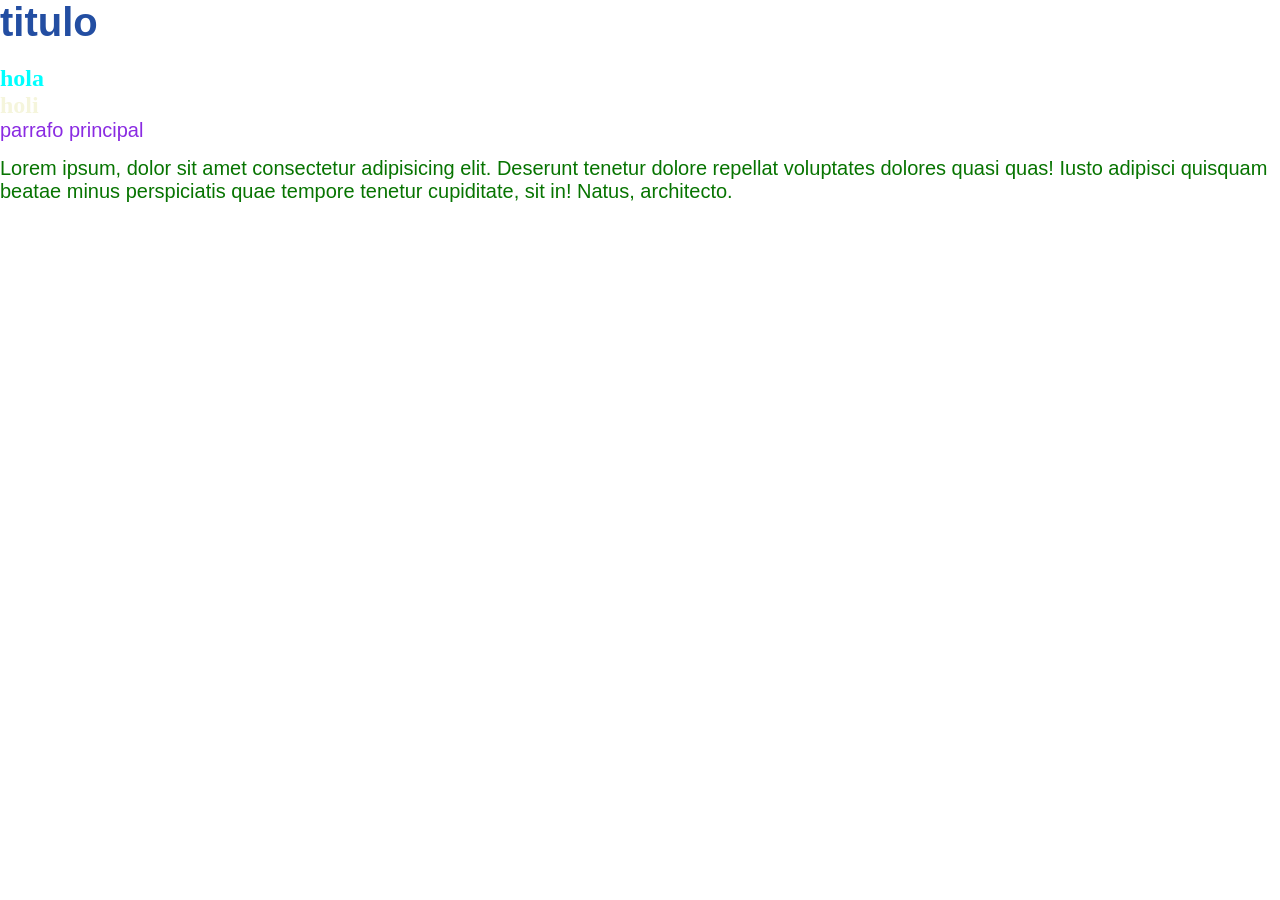
<file: css_curso/index.html>
<!DOCTYPE html>
<html lang="en">
<head>
    <meta charset="UTF-8">
    <meta name="viewport" content="width=device-width, initial-scale=1.0">
    <title>Enlazado CSS</title>
    <link rel="stylesheet" href="index.css">
</head>
<body>
    <h1>titulo</h1>
   <h2 class="normal">hola</h2>
   <h2 class="acolorado">holi</h2>
   <p id="principal">parrafo principal</p>
    <p style="color: rgb(7, 116, 0.877);">Lorem ipsum, dolor sit amet consectetur adipisicing elit. Deserunt tenetur dolore repellat voluptates dolores quasi quas! Iusto adipisci quisquam beatae minus perspiciatis quae tempore tenetur cupiditate, sit in! Natus, architecto.</p>
<style>
    h1{
        font-size: 40px ;
        font-family: Arial, Helvetica, sans-serif;
        color: rgba(5, 53, 149, 0.877);
    }
    p{
        font-size: 20px;
        font-family: Arial, Helvetica, sans-serif;
        color: rgba(5, 53, 149, 0.877);
    }
#principal {
    color:blueviolet
}


</style>

</body>
</html>
</file>
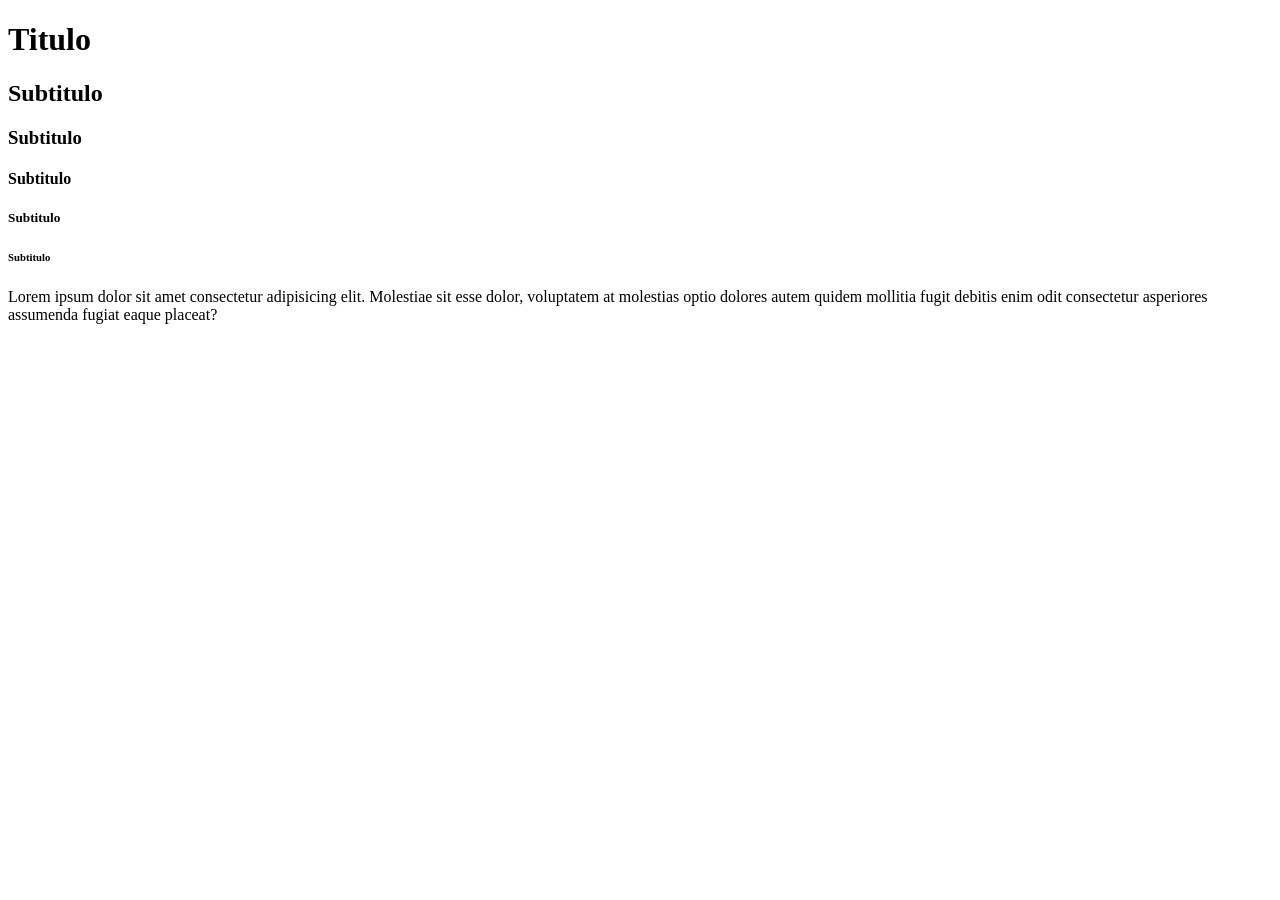
<file: 01_parrafos.html>
<!DOCTYPE html>
<html lang="en">
<head>
    <meta charset="UTF-8">
    <meta name="viewport" content="width=device-width, initial-scale=1.0">
    <title>Parrafos y Encabezados</title>
</head>
<body>
<!-- Titulos o encabezados:
Se tienen 6 tipos de encabezados, desde el h1 hasta el h6. -->
<!-- (h$*6) Crea 6 titulos en orden del 1 al 6 Emmet -->
    <h1>Titulo</h1>
    <!-- El h1 se utiliza una sola vez por pagina web esto es debido a que el h1 tiene una importacia en el CEO lo que es el posicionamiento web, es decir, google le da mucha importancia al h1-->
     <h2>Subtitulo</h2>
     <h3>Subtitulo</h3>
     <h4>Subtitulo</h4>
     <h5>Subtitulo</h5>
     <h6>Subtitulo</h6>
<!-- Desde el h2 hasta el h6, se pueden utilizar las veces que sean necesarias segun el contenido que se requiera recrear. -->

<!-- Parrafo: Los parrafos sodeben tener una idea o un punto especifico.
Cada parrafo escrcito debe de contener un concepto, una idea. Es decir, pueden describir una sección o un elemento. Hasta un mensaje en el chat. Por ejemplo, en una seccion habla sobre los beneficios del ejercicio:
Un parrafo puede tratar de mejorar la salud cardiovascular y otro puede ser sobre los beneficios y cuidados de la salud mental. Finalmente, debe existir un motivo para que exista un parrafo -->
<p>
    Lorem ipsum dolor sit amet consectetur adipisicing elit. Molestiae sit esse dolor, voluptatem at molestias optio dolores autem quidem mollitia fugit debitis enim odit consectetur asperiores assumenda fugiat eaque placeat?
</p>
<!-- (CTRL+SHTT+p) o (ALT+Z) Ajusta el contenido del parrafo a la ventana del editor-->
<!-- Existen algunas tecnologias de asistencia como lectores de pantalla , que ayudan a las personas cpn discapacidad visual a navegar por el contenido web.
Por ejemplo: cuando estas tecnologias leen h1 de la pagina, entienden de que trata la pagina por el h1. Por temas de accesibiidad web es importante que se utilice solo un h1 por pagina. -->
</body>
</html>
</file>
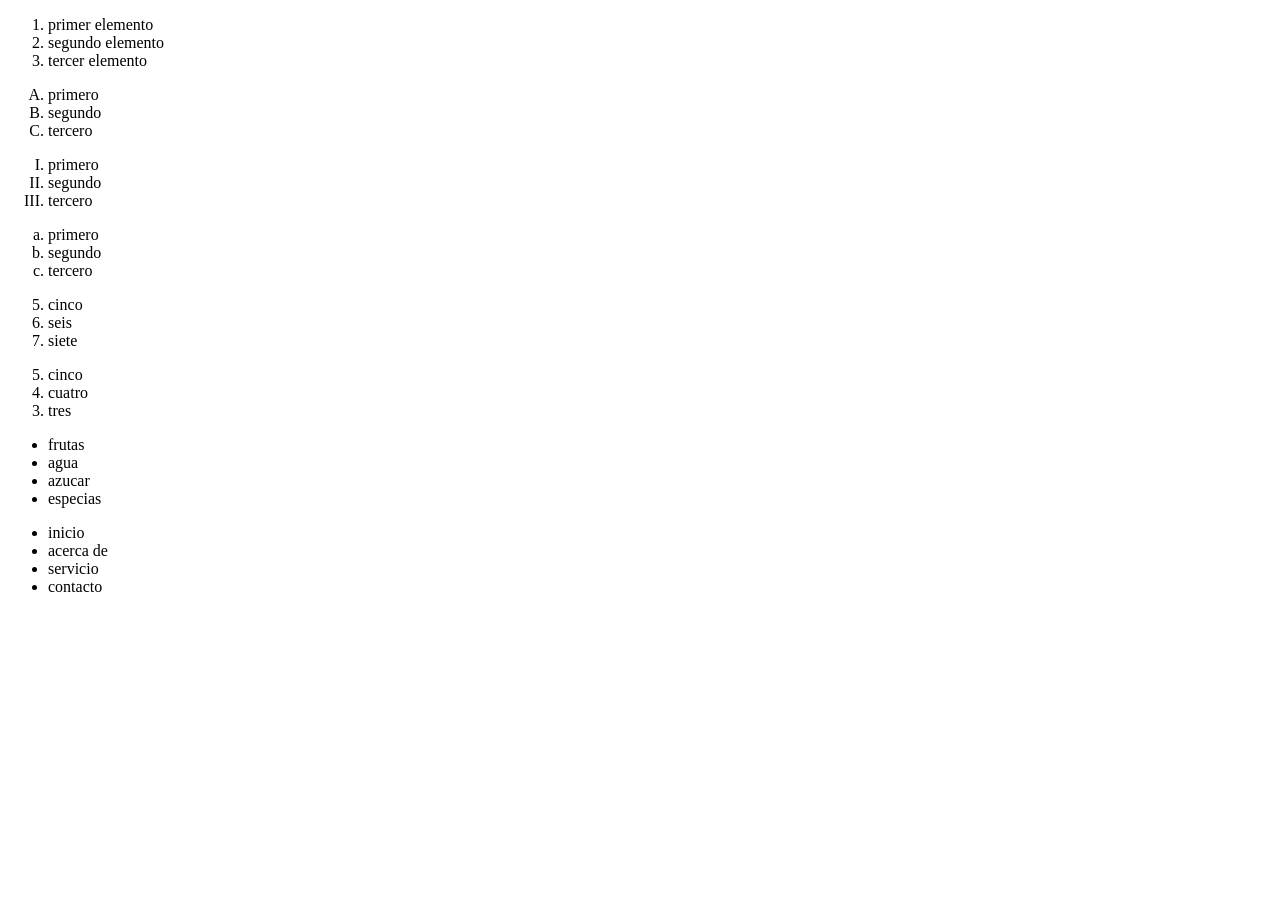
<file: 02_listas.html>
<!DOCTYPE html>
<html lang="en">
<head>
    <meta charset="UTF-8">
    <meta name="viewport" content="width=device-width, initial-scale=1.0">
    <title>Listas</title>
</head>
<body>
<!-- Listas ordenadas (Order List) y listas no ordenadas (Unordered lit) -->
<!-- Listas ordenadas: Se utilizan para enumerar elementos en un orden especifico, como pasos pasos en un proceso o una listas de tareas-->
<ol>
<!--  La lsita ordenada se puede crear para escribir una lista de pasos a segir, por ejemplo: la preparacion de un jugo. 1. lavar, picar frutas; 2. vertir agua en la licuadora; 3. agregar ingredientes (azucar, especias, entre otras); licuar; 5. servir -->

<!-- li signifa (list item) -->

<li>primer elemento</li>
<li>segundo elemento</li>
<li> tercer elemento</li>
</ol>

<ol type="A">
    <li> primero</li>
    <li>segundo</li>
    <li>tercero</li>
</ol>

<ol type="I">
    <li>primero</li>
    <li>segundo</li>
    <li>tercero</li>
</ol>

<ol type="a">

    <li>primero</li>
    <li>segundo</li>
    <li>tercero</li>
</ol>

<ol start="5">
    <li>cinco</li>
    <li>seis</li>
    <li>siete</li>
</ol>

<ol start="5" reversed>
    <li>cinco</li>
    <li>cuatro</li>
    <li>tres</li>
</ol>

<!-- listas no ordenadas: se utilizan para enumerar elemntos sin un orden especifico, como una lista de ingredientes o una lista  de caracteristicas-->

<ul>
    <!-- la lista no ordenada se puede crear para escribir una lista de ingredientes, por ejemplo: para preparar un jugo. -->

    <li>frutas</li>
    <li>agua</li>
    <li>azucar</li>
    <li>especias</li>
</ul>
<ul>
    <li>inicio</li>
    <li>acerca de</li>
    <li>servicio</li>
    <li>contacto</li>
</ul>
</body>
</html>
</file>
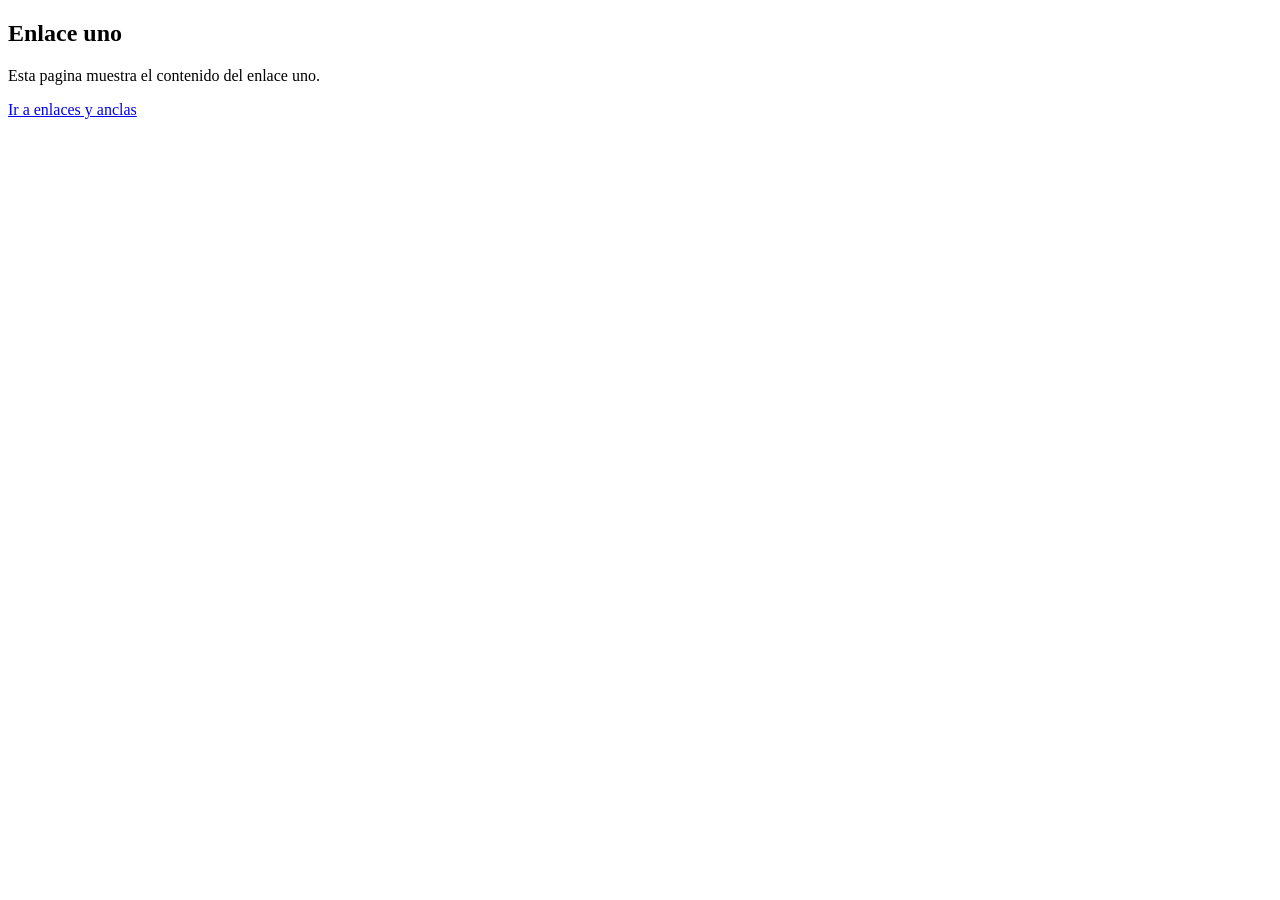
<file: 03-1_pagina_enlaces1.html>
<!DOCTYPE html>
<html lang="en">
<head>
    <meta charset="UTF-8">
    <meta name="viewport" content="width=device-width, initial-scale=1.0">
    <title>Enlace uno</title>
</head>
<body>
    <h2>Enlace uno</h2>
    <p>Esta pagina muestra el contenido del enlace uno.</p>
    <a href="03_enlaces_anclas.html">Ir a enlaces y anclas</a>
</body>
</html>
</file>
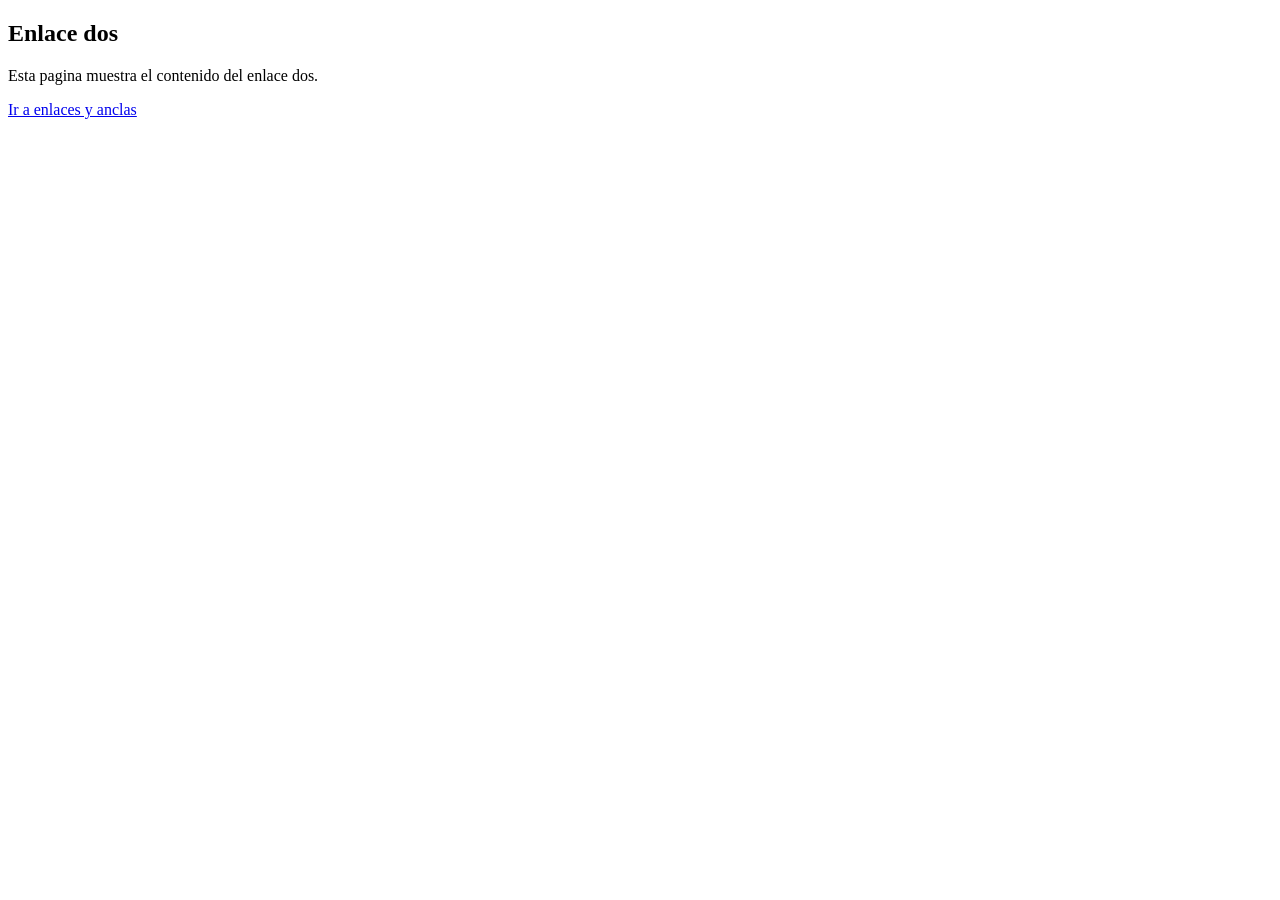
<file: 03-2_pagina_enlace2.html>
<!DOCTYPE html>
<html lang="en">
<head>
    <meta charset="UTF-8">
    <meta name="viewport" content="width=device-width, initial-scale=1.0">
    <title>Enlace dos</title>
</head>
<body>
    <h2>Enlace dos</h2>
    <p>Esta pagina muestra el contenido del enlace dos.</p>
    <a href="03_enlaces_anclas.html">Ir a enlaces y anclas</a>
</body>
</html>
</file>
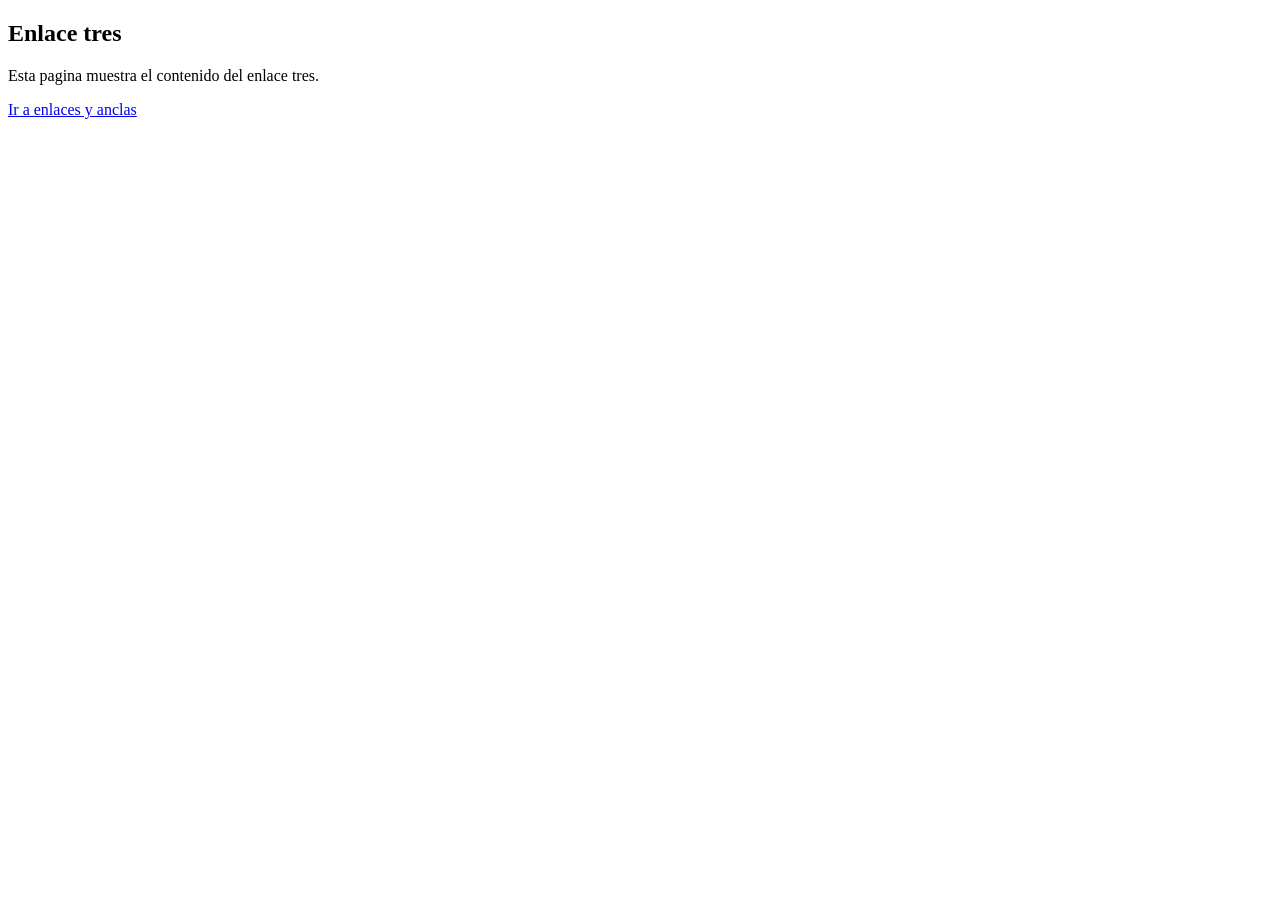
<file: 03-3_pagina_enlace3.html>
<!DOCTYPE html>
<html lang="en">
<head>
    <meta charset="UTF-8">
    <meta name="viewport" content="width=device-width, initial-scale=1.0">
    <title>Enlace tres</title>
</head>
<body>
    <h2>Enlace tres</h2>
    <p>Esta pagina muestra el contenido del enlace tres.</p>
    <a href="03_enlaces_anclas.html">Ir a enlaces y anclas</a>
</body>
</html>
</file>
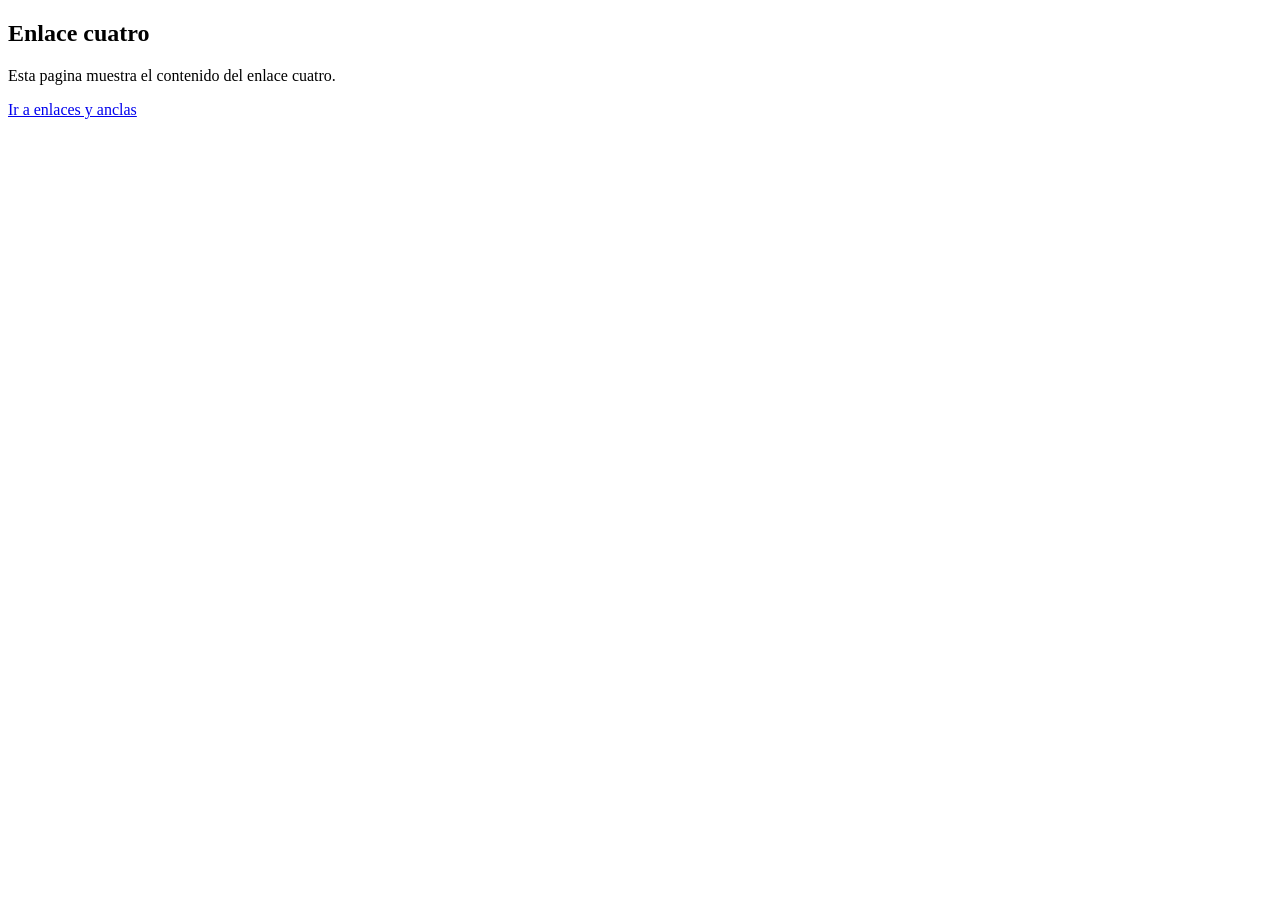
<file: 03-4_pagina_enlace4.html>
<!DOCTYPE html>
<html lang="en">
<head>
    <meta charset="UTF-8">
    <meta name="viewport" content="width=device-width, initial-scale=1.0">
    <title>Enlace cuatro</title>
</head>
<body>
    <h2>Enlace cuatro</h2>
    <p>Esta pagina muestra el contenido del enlace cuatro.</p>
    <a href="03_enlaces_anclas.html">Ir a enlaces y anclas</a>
</body>
</html>
</file>
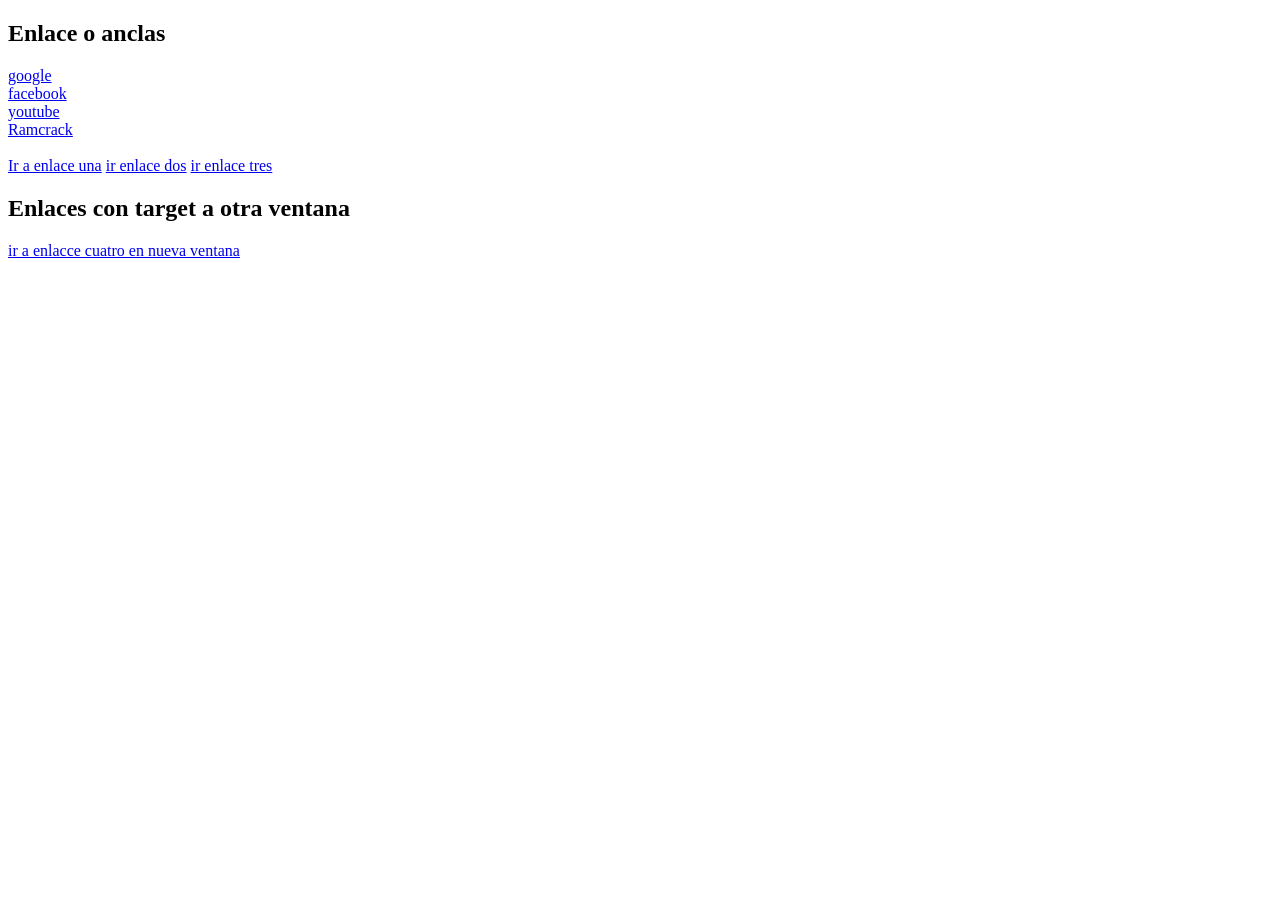
<file: 03_enlaces_anclas.html>
<!DOCTYPE html>
<html lang="en">
<head>
    <meta charset="UTF-8">
    <meta name="viewport" content="width=device-width, initial-scale=1.0">
    <title>enlaces</title>
</head>
<body>
<!-- los enlaces o anclas o hipervinculos -->
 <!-- a (anchor) siignifica ancla. metafora: como en un barco te mantiene en una ubicacion especifica un ancla es justamente para que el usuario sepa hacia donde buscar un recurso o hacia donde navegar en la pagina web-->
  <!--Lo atributos son caracteristicas que definen el comportamiento y la apariencia de los elementos en este caso el atributo href vuelve funcional a la etiqueta es por etsa razon que se utiliza en el maquetado y no en el css dado que no es una caracteristica visual. -->
  <!-- href(hyper reference) es la referencia a un recurso, es decir, eldestino del enlace. -->
<!-- lo que esta adentro de la etiqueta a es el texto visible que el usuario vera en la pagina web. Mientras que lo que esta adentro de href es la referencia al recurso al que apunta el enlace. -->
 <h2 title="titulo de pagina">Enlace o anclas</h2>
 <!-- por otra parte, el atributo title proporciona un texto de ayuda que se muestra cuando el usuario pasa el mouse sobre el enlace. Las tecnologias de asistencia como lectores de pantalla utilizan este atributo para proporcionar informacion adicional al usuario. En el caso de personas invidentes esto les permite acceder informacion adicional sobre el enlace.-->
    
 <a href="https://www.google.com">google</a>
<br>
<a href="https://www.facebook.com">facebook</a>
<br>
<a href="https://www.youtube.com">youtube</a>
<br>
 <a title="ir al canal de youtube" href="//youtube.com/@ramcrack0584">Ramcrack</a>  <!--Mala practica: usar protocolo relativo sin especificar el protocolo-->
 <br>
 <br>
 <a href="03-1_pagina_enlace1.html">Ir a enlace una</a>
 <a href="03-2_pagina_enlace2.html">ir enlace dos</a>
<a href="03-3_pagina_enlaces3.html">ir enlace tres</a>
<!-- Es sumamente importante que en la programacion y el desarrollo web se realicen las practicas a medidaque se va avanzando, de esta forma se asegura una mejor compresion y aplicacion de los conceptos aprendido. Entiendan que la programacion es un proceso activo no pasivo, una cosa es intentar comprender lo que sucede cuando leen o ven algo que se esta haciendo, sin embargo, la unica forma de aprender es probando ustedes mismos todo lo que se debe implementar.-->
 <br>

 <h2>Enlaces con target a otra ventana</h2>
 <a href="03-4_pagina_enlace4.html" target="_blank">ir a enlacce cuatro en nueva ventana</a>
 <!-- el atributo target="_blank" abre el enlace en una nueva ventana o pestaña del navegador. Por defecto siempre esta en self que significa que se abre en la misma ventana-->







</body>
</html>
</file>
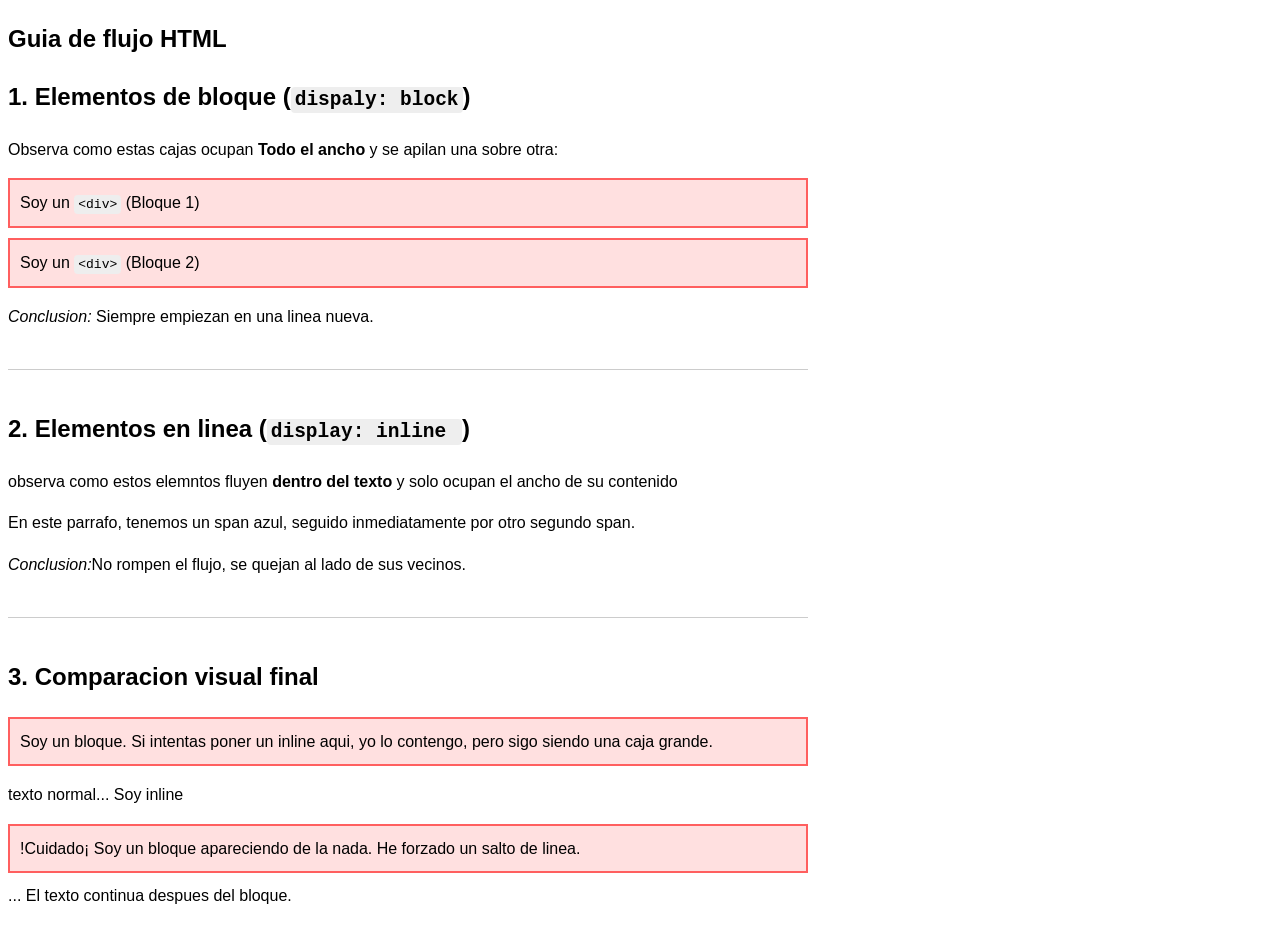
<file: 04_inline_inblock.html>
<!DOCTYPE html>
<html lang="en">
<head>
    <meta charset="UTF-8">
    <meta name="viewport" content="width=device-width, initial-scale=1.0">
    <title>Bloque vs Linea - Gia Visual</title>
    <style>

body {
    font-family: sans-serif;
    line-height: 1.6;
    max-width: 800px;
    margin: #333
    ;
}

/* Estilo para elementos de bloque */
.ejemplo-bloque {
    background-color: #ffe0e0; /* Rojo claro */
    border: 2px solid #ff5f5f;
    margin: 10px 0;
    padding: 10px;
}
/* Estilo para elementos en linea */
.ejemplo_inline {
    background-color: #e0f0ff; /*Azul claro */
    border: 2px solid #5fb2ff;
    padding: 2px 5px;

}
hr { border: 0; border-top: 1px solid #ccc; margin: 40px 0; }
code { background: #eee; padding: 2px 4px; border-radius: 4px; }


    </style>
</head>
<section>
   <body>
<h1>Guia de flujo HTML</h1>
<section>
    <h2>1. Elementos de bloque (<code>dispaly: block</code>)</h2>
    <p>Observa como estas cajas ocupan <strong>Todo el ancho</strong> y se apilan una sobre otra: </p>

    <div class="ejemplo-bloque">Soy un <code>&lt;div&gt;</code> (Bloque 1) </div>
    <div class="ejemplo-bloque">Soy un <code>&lt;div&gt;</code> (Bloque 2) </div>

<p><em>Conclusion:</em> Siempre empiezan en una linea nueva.</p> 
</section>
<hr>
<section>
<h2>2. Elementos en linea (<code>display: inline </code>)</h2>
<p>observa como estos elemntos fluyen <strong>dentro del texto</strong> y solo ocupan el ancho de su contenido</p>
<p>
En este parrafo, tenemos un
<span class="ejemplo-inline">span azul</span>,
seguido inmediatamente por otro
<span class="ejemplo-inline">segundo span</span>.

</p>

<p><em>Conclusion:</em>No rompen el flujo, se quejan al lado de sus vecinos.</p>
</section>

<hr>

<section>
<h2>3. Comparacion visual final</h2>

<div class="ejemplo-bloque">
Soy un bloque. Si intentas poner un
<span class="ejemplo-inline">inline</span>
aqui, yo lo contengo, pero sigo siendo una caja grande.
</div>

<p>
    texto normal...
<span class="ejemplo-inline">Soy inline</span>
<div class="ejemplo-bloque">!Cuidado¡ Soy un bloque apareciendo de la nada. He forzado un salto de linea.</div> ... El texto continua despues del bloque.

</p>


</section>


</body>
</html>
</file>
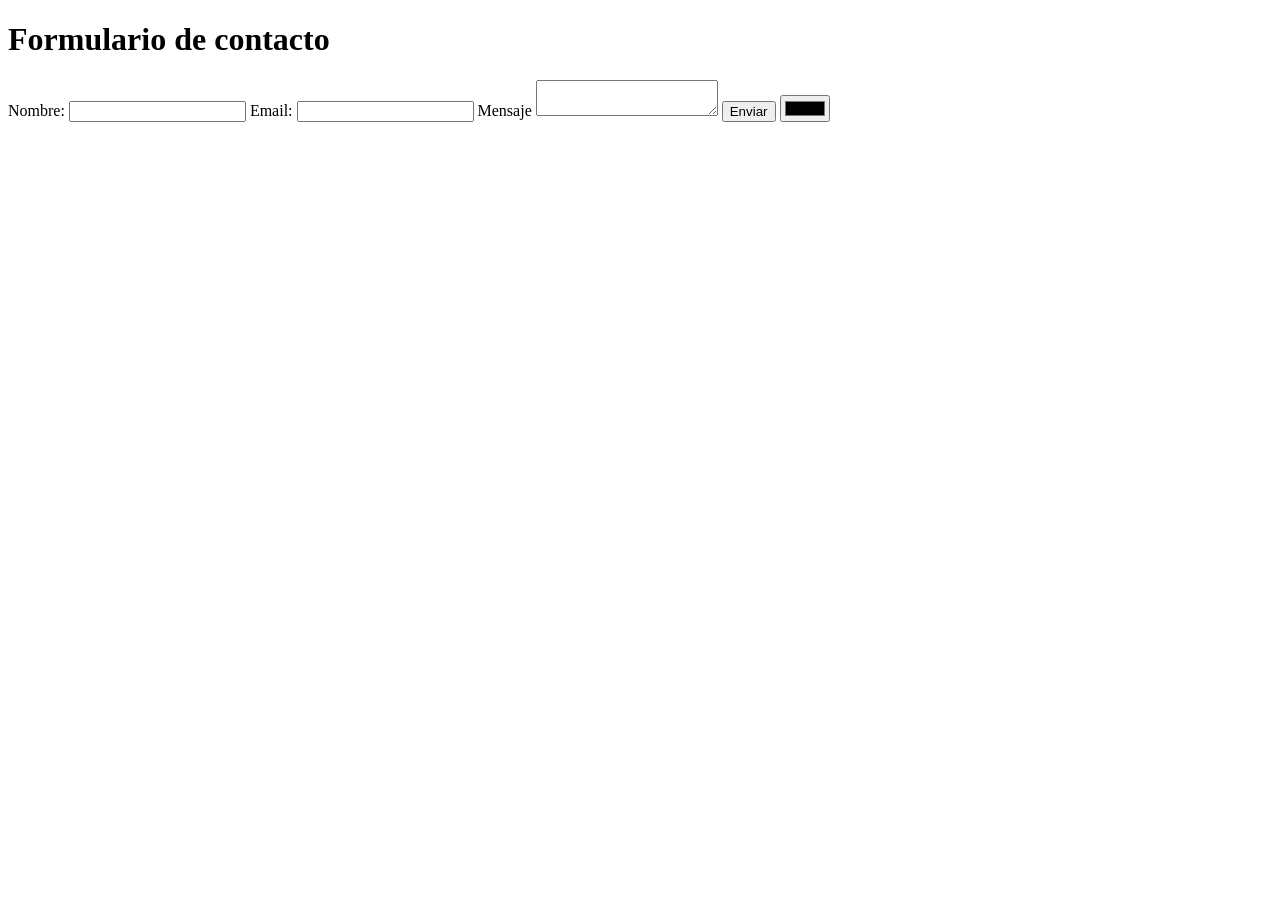
<file: 06_formularios.html>
<!DOCTYPE html>
<html lang="en">
<head>
    <meta charset="UTF-8">
    <meta name="viewport" content="width=device-width, initial-scale=1.0">
    <title>Formularios</title>
</head>
    <meta charset="UTF-8">
    <meta name="viewport" content="width=device-width, initial-scale=1.0">

<body>
    <h1>Formulario de contacto</h1>
    <form action="#" method="post">
            <label for="nombre">Nombre:</label>
            <input type="text" id="nombre" name="nombre" required>

            <label for="email">Email:</label>
            <input type="email" id="email" name="email" required>

            <label for="mensaje">Mensaje</label>
            <textarea id="mensaje" name="mensaje" required></textarea>

            <button type="submit">Enviar</button>
            <input type="color" name="" id="">
    </form>



</body>
</html>
</file>
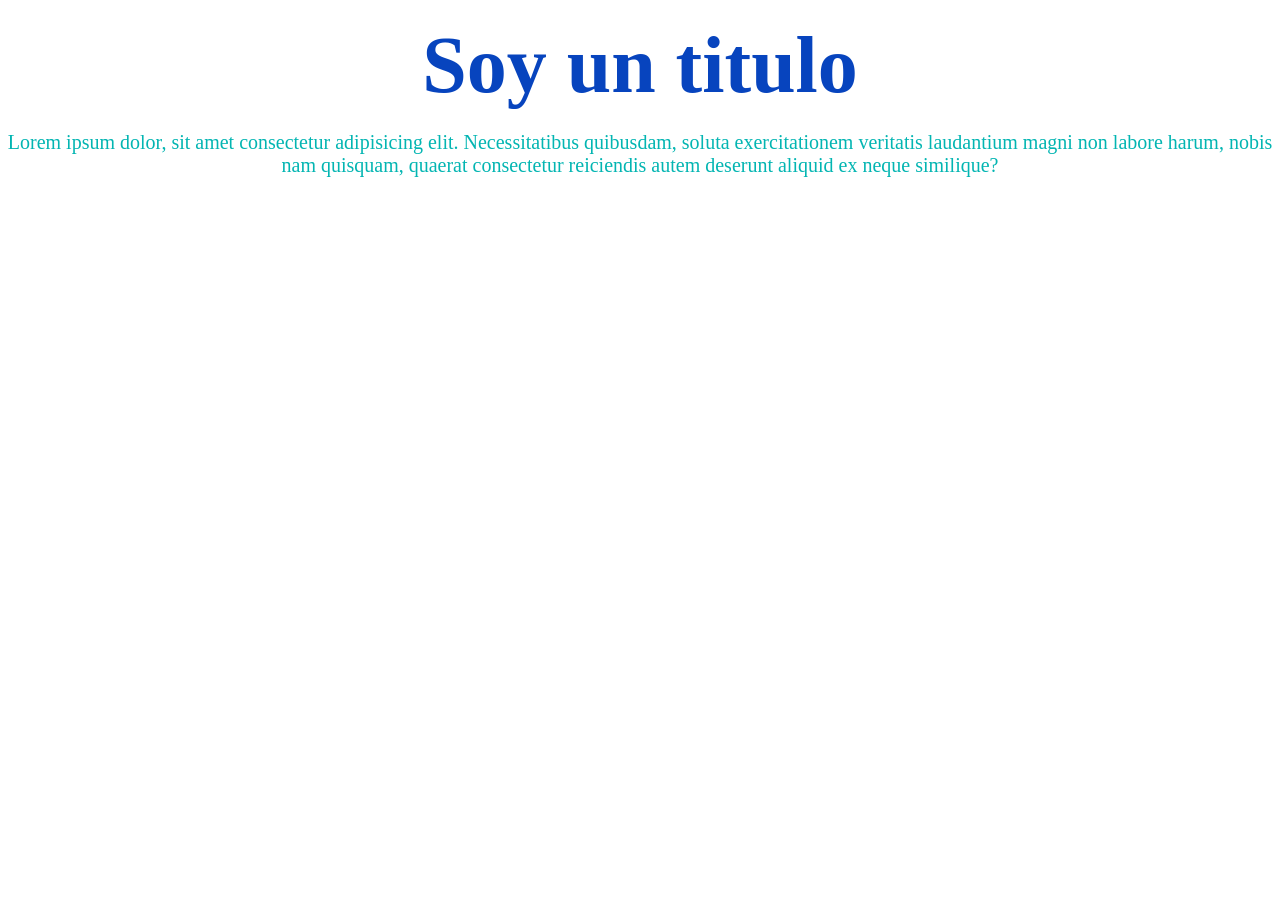
<file: practica_css.html>
<!DOCTYPE html>
<html lang="en">
<head>
    <meta charset="UTF-8">
    <meta name="viewport" content="width=device-width, initial-scale=1.0">
    <title>Mis primeros pasos en css</title>
    <link rel="stylesheet" href="practica_css.css">
</head>
<body>
    <h1>Soy un titulo</h1>
<p>Lorem ipsum dolor, sit amet consectetur adipisicing elit. Necessitatibus quibusdam, soluta exercitationem veritatis laudantium magni non labore harum, nobis nam quisquam, quaerat consectetur reiciendis autem deserunt aliquid ex neque similique?</p>

</body>
</html>
</file>
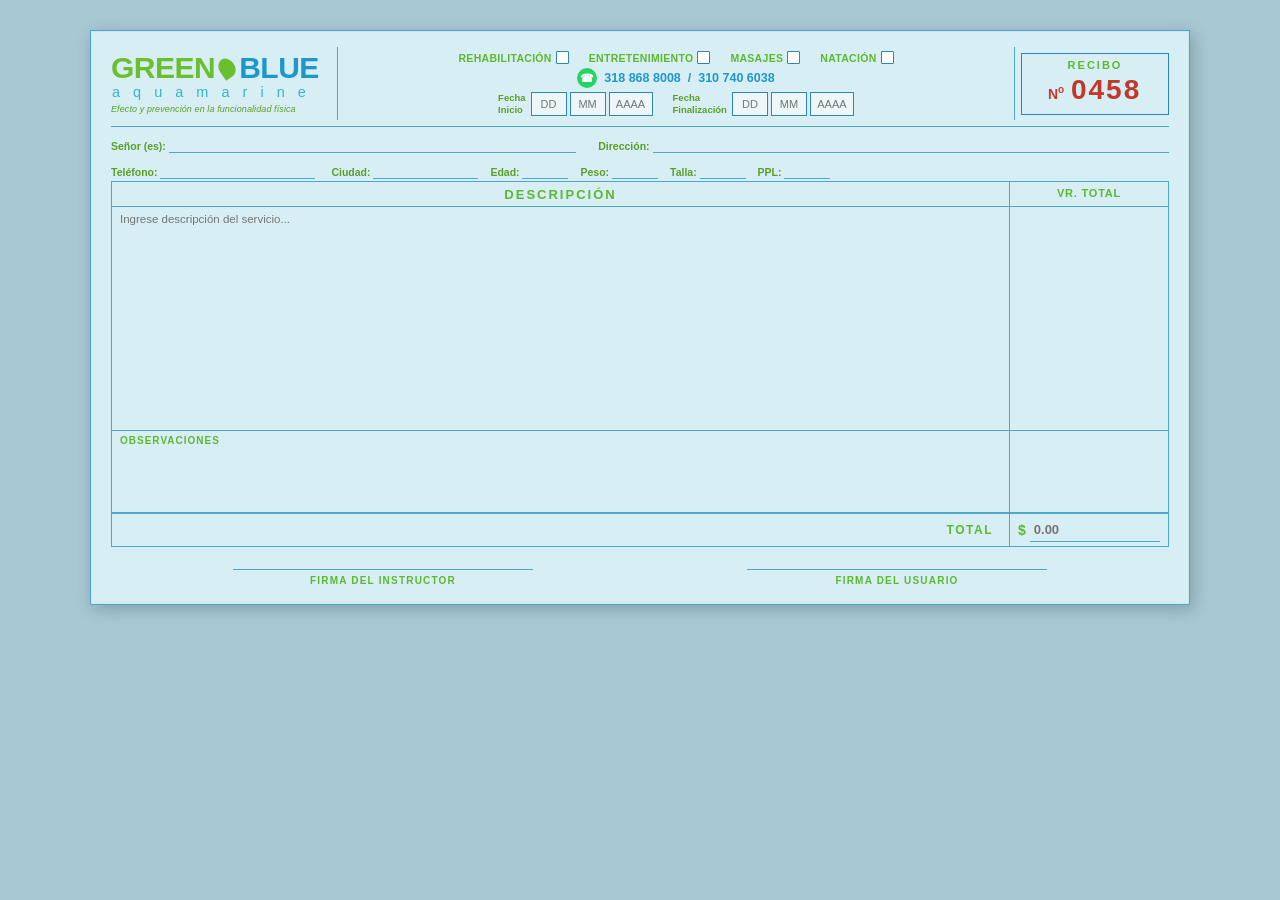
<file: recibo-green-blue.html>
<!DOCTYPE html>
<html lang="es">
<head>
  <meta charset="UTF-8" />
  <meta name="viewport" content="width=device-width, initial-scale=1.0"/>
  <title>Recibo Green &amp; Blue Aquamarine</title>
  <style>
    /* ============================================================
       RESET ELEGANTE
    ============================================================ */
    *, *::before, *::after {
      box-sizing: border-box;
      margin: 0;
      padding: 0;
    }

    /* ============================================================
       VARIABLES CSS
    ============================================================ */
    :root {
      /* Colores exactos del recibo */
      --bg-paper:        #d8eef5;      /* azul papel químico claro */
      --border-blue:     #4aaac8;      /* líneas azul celeste */
      --border-strong:   #2e86b5;      /* bordes más marcados */
      --green-logo:      #6abf2e;      /* verde brillante "GREEN" */
      --blue-logo:       #1e97cc;      /* azul "BLUE" */
      --green-label:     #5cb82e;      /* verde etiquetas generales */
      --teal-aqua:       #35b5c8;      /* aquamarine subtítulo */
      --olive-slogan:    #5a9e28;      /* verde oliva slogan */
      --red-recibo:      #c0392b;      /* rojo número recibo */
      --phone-blue:      #1e97cc;      /* azul teléfono */
      --wa-green:        #25d366;      /* verde whatsapp */

      /* Tipografía */
      --font:            'Arial Narrow', Arial, sans-serif;
      --font-bold:       Arial Black, 'Arial Narrow', Arial, sans-serif;

      /* Bordes */
      --bw:              1.2px;
      --bw-strong:       1.8px;
    }

    /* ============================================================
       PÁGINA
    ============================================================ */
    body {
      background: #a8c8d4;
      display: flex;
      justify-content: center;
      align-items: flex-start;
      min-height: 100vh;
      padding: 30px 15px;
      font-family: var(--font);
    }

    /* ============================================================
       RECIBO — contenedor principal
    ============================================================ */
    .recibo {
      background: var(--bg-paper);
      width: 1100px;
      min-width: 1100px;
      padding: 16px 20px 18px 20px;
      border: var(--bw) solid var(--border-blue);
      box-shadow:
        3px 4px 16px rgba(0,0,0,0.22),
        inset 0 0 0 1px rgba(74,170,200,0.12);
      position: relative;
    }

    /* ============================================================
       SECCIÓN 1 — HEADER (logo + checkboxes/teléfonos/fechas + N° recibo)
    ============================================================ */
    .header {
      display: grid;
      grid-template-columns: 220px 1fr 148px;
      align-items: center;
      gap: 0 6px;
      margin-bottom: 0;
    }

    /* ---------- LOGO ---------- */
    .logo-block {
      display: flex;
      flex-direction: column;
      align-items: flex-start;
      line-height: 1;
      padding-right: 8px;
    }

    .logo-name-row {
      display: flex;
      align-items: center;
      gap: 0;
    }

    .logo-green {
      font-family: var(--font-bold);
      font-size: 30px;
      font-weight: 900;
      color: var(--green-logo);
      letter-spacing: -0.5px;
      text-transform: uppercase;
    }

    /* ícono hoja decorativa entre GREEN y BLUE */
    .logo-leaf-icon {
      display: inline-flex;
      align-items: center;
      justify-content: center;
      margin: 0 4px;
      position: relative;
      top: 0px;
    }

    .logo-leaf-icon::before {
      content: '';
      display: block;
      width: 16px;
      height: 20px;
      background: var(--green-logo);
      border-radius: 50% 50% 50% 0;
      transform: rotate(-35deg);
    }

    .logo-blue {
      font-family: var(--font-bold);
      font-size: 30px;
      font-weight: 900;
      color: var(--blue-logo);
      letter-spacing: -0.5px;
      text-transform: uppercase;
    }

    .logo-aqua {
      font-family: var(--font);
      font-size: 14.5px;
      font-weight: 400;
      color: var(--teal-aqua);
      letter-spacing: 4.5px;
      margin-top: 2px;
      margin-left: 1px;
    }

    .logo-slogan {
      font-size: 9px;
      color: var(--olive-slogan);
      margin-top: 5px;
      font-style: italic;
      letter-spacing: 0.1px;
    }

    /* ---------- BLOQUE CENTRAL ---------- */
    .center-block {
      display: flex;
      flex-direction: column;
      align-items: center;
      justify-content: center;
      gap: 4px;
      border-left: var(--bw) solid var(--border-blue);
      border-right: var(--bw) solid var(--border-blue);
      padding: 4px 14px;
      height: 100%;
    }

    /* CHECKBOXES */
    .checkboxes-row {
      display: flex;
      align-items: center;
      justify-content: center;
      gap: 20px;
    }

    .check-item {
      display: flex;
      align-items: center;
      gap: 4px;
      font-size: 10.5px;
      font-weight: 700;
      color: var(--green-label);
      text-transform: uppercase;
      letter-spacing: 0.3px;
      white-space: nowrap;
      cursor: pointer;
      user-select: none;
    }

    .check-item input[type="checkbox"] {
      -webkit-appearance: none;
      appearance: none;
      width: 13px;
      height: 13px;
      border: var(--bw) solid var(--border-strong);
      background: white;
      border-radius: 1px;
      position: relative;
      cursor: pointer;
      flex-shrink: 0;
      margin: 0;
    }

    .check-item input[type="checkbox"]:checked::after {
      content: '✓';
      position: absolute;
      top: -3px;
      left: 1px;
      font-size: 12px;
      color: var(--green-logo);
      font-weight: 900;
    }

    /* TELÉFONOS */
    .phones-row {
      display: flex;
      align-items: center;
      justify-content: center;
      gap: 7px;
      font-size: 12.5px;
      font-weight: 700;
      color: var(--phone-blue);
    }

    /* ícono WhatsApp — círculo verde con silueta de teléfono */
    .wa-icon {
      display: inline-flex;
      align-items: center;
      justify-content: center;
      width: 20px;
      height: 20px;
      background: var(--wa-green);
      border-radius: 50%;
      flex-shrink: 0;
      position: relative;
    }

    .wa-icon::before {
      content: '\260E';
      font-size: 11px;
      color: white;
      line-height: 1;
    }

    /* FECHAS */
    .fechas-row {
      display: flex;
      align-items: flex-end;
      gap: 20px;
    }

    .fecha-group {
      display: flex;
      align-items: flex-end;
      gap: 5px;
    }

    .fecha-label-txt {
      font-size: 9.5px;
      font-weight: 700;
      color: var(--olive-slogan);
      line-height: 1.25;
      white-space: nowrap;
    }

    .fecha-boxes {
      display: flex;
      gap: 3px;
    }

    .fecha-box {
      width: 36px;
      height: 24px;
      border: var(--bw) solid var(--border-strong);
      background: rgba(255,255,255,0.55);
      text-align: center;
      font-size: 11px;
      font-family: var(--font);
      color: #333;
      padding: 0;
      outline: none;
      border-radius: 0;
    }

    .fecha-box.year { width: 44px; }

    .fecha-box:focus {
      background: rgba(74,170,200,0.12);
    }

    /* ---------- RECIBO N° (derecha) ---------- */
    .recibo-id-box {
      border: var(--bw-strong) solid var(--border-strong);
      padding: 5px 10px 8px 10px;
      text-align: center;
      display: flex;
      flex-direction: column;
      align-items: center;
      gap: 3px;
    }

    .recibo-id-title {
      font-size: 11px;
      font-weight: 700;
      color: var(--green-label);
      letter-spacing: 2px;
      text-transform: uppercase;
      display: block;
    }

    .recibo-id-num {
      display: flex;
      align-items: baseline;
      gap: 6px;
    }

    .recibo-no-txt {
      font-size: 14px;
      font-weight: 700;
      color: var(--red-recibo);
      line-height: 1;
    }

    .recibo-sup {
      font-size: 10px;
      font-weight: 700;
      color: var(--red-recibo);
      vertical-align: super;
    }

    .recibo-num-input {
      width: 72px;
      border: none;
      background: transparent;
      font-size: 28px;
      font-weight: 700;
      color: var(--red-recibo);
      letter-spacing: 2px;
      font-family: var(--font);
      text-align: center;
      outline: none;
      padding: 0;
    }

    /* ============================================================
       LÍNEA SEPARADORA
    ============================================================ */
    .sep-line {
      border: none;
      border-top: var(--bw) solid var(--border-blue);
      margin: 6px 0;
    }

    /* ============================================================
       SECCIÓN 2 — SEÑOR / DIRECCIÓN
    ============================================================ */
    .row-senor {
      display: flex;
      align-items: flex-end;
      gap: 0;
      padding-bottom: 1px;
    }

    .lbl {
      font-size: 10.5px;
      font-weight: 700;
      color: var(--olive-slogan);
      white-space: nowrap;
      flex-shrink: 0;
      padding-bottom: 2px;
      line-height: 1;
    }

    .inp-line {
      flex: 1;
      border: none;
      border-bottom: var(--bw) solid var(--border-blue);
      background: transparent;
      height: 20px;
      font-size: 11.5px;
      font-family: var(--font);
      color: #2a2a2a;
      padding: 0 4px 1px;
      outline: none;
      border-radius: 0;
      min-width: 0;
    }

    .inp-line:focus { background: rgba(74,170,200,0.06); }

    .gap-h { flex-shrink: 0; }

    /* ============================================================
       SECCIÓN 3 — TELÉFONO / CIUDAD / EDAD / PESO / TALLA / PPL
    ============================================================ */
    .row-data {
      display: flex;
      align-items: flex-end;
      gap: 0;
      margin-top: 5px;
      margin-bottom: 2px;
    }

    .inp-sm {
      border: none;
      border-bottom: var(--bw) solid var(--border-blue);
      background: transparent;
      height: 20px;
      font-size: 11.5px;
      font-family: var(--font);
      color: #2a2a2a;
      padding: 0 4px 1px;
      outline: none;
      border-radius: 0;
    }

    .inp-sm:focus { background: rgba(74,170,200,0.06); }

    /* (VR. TOTAL vive dentro del encabezado de la tabla — ver .th-vr-total) */

    /* ============================================================
       SECCIÓN 4 — TABLA PRINCIPAL (DESCRIPCIÓN + VR. TOTAL)
    ============================================================ */
    .main-table {
      width: 100%;
      border: var(--bw) solid var(--border-blue);
      border-bottom: none;
    }

    .table-head-row {
      display: grid;
      grid-template-columns: 1fr 158px;
      border-bottom: var(--bw) solid var(--border-blue);
    }

    .th-descripcion {
      text-align: center;
      font-size: 13px;
      font-weight: 700;
      color: var(--green-label);
      letter-spacing: 2px;
      text-transform: uppercase;
      padding: 5px 0 4px;
      border-right: var(--bw) solid var(--border-blue);
    }

    .th-vr-total {
      text-align: center;
      font-size: 11px;
      font-weight: 700;
      color: var(--green-label);
      letter-spacing: 0.8px;
      text-transform: uppercase;
      padding: 5px 0 4px;
    }

    .table-body-row {
      display: grid;
      grid-template-columns: 1fr 158px;
    }

    .td-descripcion {
      border-right: var(--bw) solid var(--border-blue);
      padding: 4px 6px;
    }

    .td-vr-values {
      padding: 4px 6px;
    }

    .textarea-desc {
      width: 100%;
      height: 215px;
      border: none;
      background: transparent;
      resize: none;
      font-size: 11.5px;
      font-family: var(--font);
      color: #2a2a2a;
      outline: none;
      padding: 2px;
      display: block;
    }

    .textarea-vr {
      width: 100%;
      height: 215px;
      border: none;
      background: transparent;
      resize: none;
      font-size: 11.5px;
      font-family: var(--font);
      color: #2a2a2a;
      outline: none;
      padding: 2px;
      display: block;
      text-align: right;
    }

    /* ============================================================
       SECCIÓN 5 — OBSERVACIONES + TOTAL
    ============================================================ */
    .obs-total-section {
      display: grid;
      grid-template-columns: 1fr 158px;
      border: var(--bw) solid var(--border-blue);
      border-top: var(--bw) solid var(--border-blue);
    }

    .obs-cell {
      border-right: var(--bw) solid var(--border-blue);
      padding: 4px 8px 6px;
    }

    .obs-label-txt {
      display: block;
      font-size: 10px;
      font-weight: 700;
      color: var(--green-label);
      text-transform: uppercase;
      letter-spacing: 1px;
      margin-bottom: 2px;
    }

    .textarea-obs {
      width: 100%;
      height: 58px;
      border: none;
      background: transparent;
      resize: none;
      font-size: 11.5px;
      font-family: var(--font);
      color: #2a2a2a;
      outline: none;
      padding: 2px;
      display: block;
    }

    .vr-filler {
      /* celda vacía debajo de VR. TOTAL — relleno */
      background: transparent;
    }

    /* ============================================================
       FILA TOTAL
    ============================================================ */
    .total-section {
      display: grid;
      grid-template-columns: 1fr 158px;
      border: var(--bw) solid var(--border-blue);
      border-top: var(--bw) solid var(--border-blue);
    }

    .total-label-cell {
      display: flex;
      align-items: center;
      justify-content: flex-end;
      padding: 5px 16px 5px 8px;
      border-right: var(--bw) solid var(--border-blue);
      font-size: 12px;
      font-weight: 700;
      color: var(--green-label);
      letter-spacing: 1.5px;
      text-transform: uppercase;
    }

    .total-value-cell {
      display: flex;
      align-items: center;
      padding: 4px 8px;
      gap: 4px;
    }

    .total-dollar-sign {
      font-size: 14px;
      font-weight: 700;
      color: var(--green-label);
      flex-shrink: 0;
    }

    .total-value-input {
      flex: 1;
      border: none;
      border-bottom: var(--bw) solid var(--border-blue);
      background: transparent;
      height: 24px;
      font-size: 13px;
      font-family: var(--font);
      font-weight: 700;
      color: #2a2a2a;
      padding: 0 4px;
      outline: none;
      min-width: 0;
    }

    .total-value-input:focus { background: rgba(74,170,200,0.06); }

    /* ============================================================
       SECCIÓN 6 — FIRMAS
    ============================================================ */
    .firmas-row {
      display: flex;
      justify-content: space-around;
      align-items: flex-end;
      margin-top: 22px;
      padding: 0 30px;
      gap: 30px;
    }

    .firma-block {
      display: flex;
      flex-direction: column;
      align-items: center;
      flex: 1;
      max-width: 300px;
    }

    .firma-line-el {
      width: 100%;
      border-top: var(--bw) solid var(--border-blue);
      margin-bottom: 5px;
    }

    .firma-label-txt {
      font-size: 10px;
      font-weight: 700;
      color: var(--green-label);
      text-transform: uppercase;
      letter-spacing: 1.2px;
      text-align: center;
    }

    /* ============================================================
       INPUTS — quitar spinners numéricos
    ============================================================ */
    input[type=number]::-webkit-inner-spin-button,
    input[type=number]::-webkit-outer-spin-button {
      -webkit-appearance: none;
      margin: 0;
    }
    input[type=number] { -moz-appearance: textfield; }

    /* ============================================================
       @MEDIA PRINT
    ============================================================ */
    @media print {
      body {
        background: none !important;
        padding: 0;
        margin: 0;
        display: block;
      }

      .recibo {
        width: 100% !important;
        min-width: unset !important;
        box-shadow: none !important;
        border: 1px solid #4aaac8 !important;
        page-break-inside: avoid;
        margin: 0;
        padding: 10px 14px 14px 14px;
      }

      input, textarea {
        color: #000 !important;
      }

      @page {
        size: letter landscape;
        margin: 8mm 8mm;
      }
    }
  </style>
</head>
<body>

<div class="recibo">

  <!-- =============================================
       HEADER: Logo | Checkboxes+Tel+Fechas | N°
  ============================================= -->
  <div class="header">

    <!-- === LOGO === -->
    <div class="logo-block">
      <div class="logo-name-row">
        <span class="logo-green">GREEN</span>
        <span class="logo-leaf-icon" aria-hidden="true"></span>
        <span class="logo-blue">BLUE</span>
      </div>
      <div class="logo-aqua">a q u a m a r i n e</div>
      <div class="logo-slogan">Efecto y prevención en la funcionalidad física</div>
    </div>

    <!-- === CENTRO === -->
    <div class="center-block">

      <!-- Checkboxes servicios -->
      <div class="checkboxes-row">
        <label class="check-item">
          REHABILITACIÓN
          <input type="checkbox" name="servicio" value="rehabilitacion" />
        </label>
        <label class="check-item">
          ENTRETENIMIENTO
          <input type="checkbox" name="servicio" value="entretenimiento" />
        </label>
        <label class="check-item">
          MASAJES
          <input type="checkbox" name="servicio" value="masajes" />
        </label>
        <label class="check-item">
          NATACIÓN
          <input type="checkbox" name="servicio" value="natacion" />
        </label>
      </div>

      <!-- Teléfonos -->
      <div class="phones-row">
        <span class="wa-icon" title="WhatsApp" aria-label="WhatsApp"></span>
        318 868 8008 &nbsp;/&nbsp; 310 740 6038
      </div>

      <!-- Fechas -->
      <div class="fechas-row">

        <div class="fecha-group">
          <div class="fecha-label-txt">Fecha<br/>Inicio</div>
          <div class="fecha-boxes">
            <input class="fecha-box" type="text" maxlength="2" placeholder="DD" aria-label="Día inicio" />
            <input class="fecha-box" type="text" maxlength="2" placeholder="MM" aria-label="Mes inicio" />
            <input class="fecha-box year" type="text" maxlength="4" placeholder="AAAA" aria-label="Año inicio" />
          </div>
        </div>

        <div class="fecha-group">
          <div class="fecha-label-txt">Fecha<br/>Finalización</div>
          <div class="fecha-boxes">
            <input class="fecha-box" type="text" maxlength="2" placeholder="DD" aria-label="Día fin" />
            <input class="fecha-box" type="text" maxlength="2" placeholder="MM" aria-label="Mes fin" />
            <input class="fecha-box year" type="text" maxlength="4" placeholder="AAAA" aria-label="Año fin" />
          </div>
        </div>

      </div>

    </div><!-- /center-block -->

    <!-- === RECIBO N° === -->
    <div class="recibo-id-box">
      <span class="recibo-id-title">Recibo</span>
      <div class="recibo-id-num">
        <span class="recibo-no-txt">N<span class="recibo-sup">o</span></span>
        <input
          class="recibo-num-input"
          type="text"
          value="0458"
          maxlength="6"
          aria-label="Número de recibo"
        />
      </div>
    </div>

  </div><!-- /header -->

  <hr class="sep-line" />

  <!-- =============================================
       SEÑOR(ES) / DIRECCIÓN
  ============================================= -->
  <div class="row-senor">
    <span class="lbl">Señor (es):&nbsp;</span>
    <input
      class="inp-line"
      type="text"
      style="flex: 2.2; min-width: 160px;"
      aria-label="Nombre del cliente"
    />
    <span class="gap-h" style="width:22px;"></span>
    <span class="lbl">Dirección:&nbsp;</span>
    <input
      class="inp-line"
      type="text"
      style="flex: 2.8; min-width: 160px;"
      aria-label="Dirección"
    />
  </div>

  <!-- =============================================
       TELÉFONO / CIUDAD / EDAD / PESO / TALLA / PPL + VR. TOTAL header
  ============================================= -->
  <div class="row-data">

    <span class="lbl">Teléfono:&nbsp;</span>
    <input class="inp-sm" type="tel" style="width: 155px;" aria-label="Teléfono del cliente" />

    <span class="gap-h" style="width:16px;"></span>
    <span class="lbl">Ciudad:&nbsp;</span>
    <input class="inp-sm" type="text" style="width: 105px;" aria-label="Ciudad" />

    <span class="gap-h" style="width:12px;"></span>
    <span class="lbl">Edad:&nbsp;</span>
    <input class="inp-sm" type="text" style="width: 46px;" aria-label="Edad" />

    <span class="gap-h" style="width:12px;"></span>
    <span class="lbl">Peso:&nbsp;</span>
    <input class="inp-sm" type="text" style="width: 46px;" aria-label="Peso" />

    <span class="gap-h" style="width:12px;"></span>
    <span class="lbl">Talla:&nbsp;</span>
    <input class="inp-sm" type="text" style="width: 46px;" aria-label="Talla" />

    <span class="gap-h" style="width:12px;"></span>
    <span class="lbl">PPL:&nbsp;</span>
    <input class="inp-sm" type="text" style="width: 46px;" aria-label="PPL" />

  </div>

  <!-- =============================================
       TABLA PRINCIPAL: DESCRIPCIÓN | VR. TOTAL
  ============================================= -->
  <div class="main-table">
    <div class="table-head-row">
      <div class="th-descripcion">DESCRIPCIÓN</div>
      <div class="th-vr-total">VR. TOTAL</div>
    </div>
    <div class="table-body-row">
      <div class="td-descripcion">
        <textarea
          class="textarea-desc"
          placeholder="Ingrese descripción del servicio..."
          aria-label="Descripción del servicio"
        ></textarea>
      </div>
      <div class="td-vr-values">
        <textarea
          class="textarea-vr"
          placeholder=""
          aria-label="Valor total por ítem"
        ></textarea>
      </div>
    </div>
  </div>

  <!-- =============================================
       OBSERVACIONES | (espacio derecha)
  ============================================= -->
  <div class="obs-total-section">
    <div class="obs-cell">
      <span class="obs-label-txt">Observaciones</span>
      <textarea
        class="textarea-obs"
        placeholder=""
        aria-label="Observaciones"
      ></textarea>
    </div>
    <div class="vr-filler"></div>
  </div>

  <!-- =============================================
       FILA TOTAL
  ============================================= -->
  <div class="total-section">
    <div class="total-label-cell">TOTAL</div>
    <div class="total-value-cell">
      <span class="total-dollar-sign">$</span>
      <input
        class="total-value-input"
        type="text"
        placeholder="0.00"
        aria-label="Total a pagar"
      />
    </div>
  </div>

  <!-- =============================================
       FIRMAS
  ============================================= -->
  <div class="firmas-row">
    <div class="firma-block">
      <div class="firma-line-el"></div>
      <span class="firma-label-txt">Firma del Instructor</span>
    </div>
    <div class="firma-block">
      <div class="firma-line-el"></div>
      <span class="firma-label-txt">Firma del Usuario</span>
    </div>
  </div>

</div><!-- /recibo -->

</body>
</html>
</file>
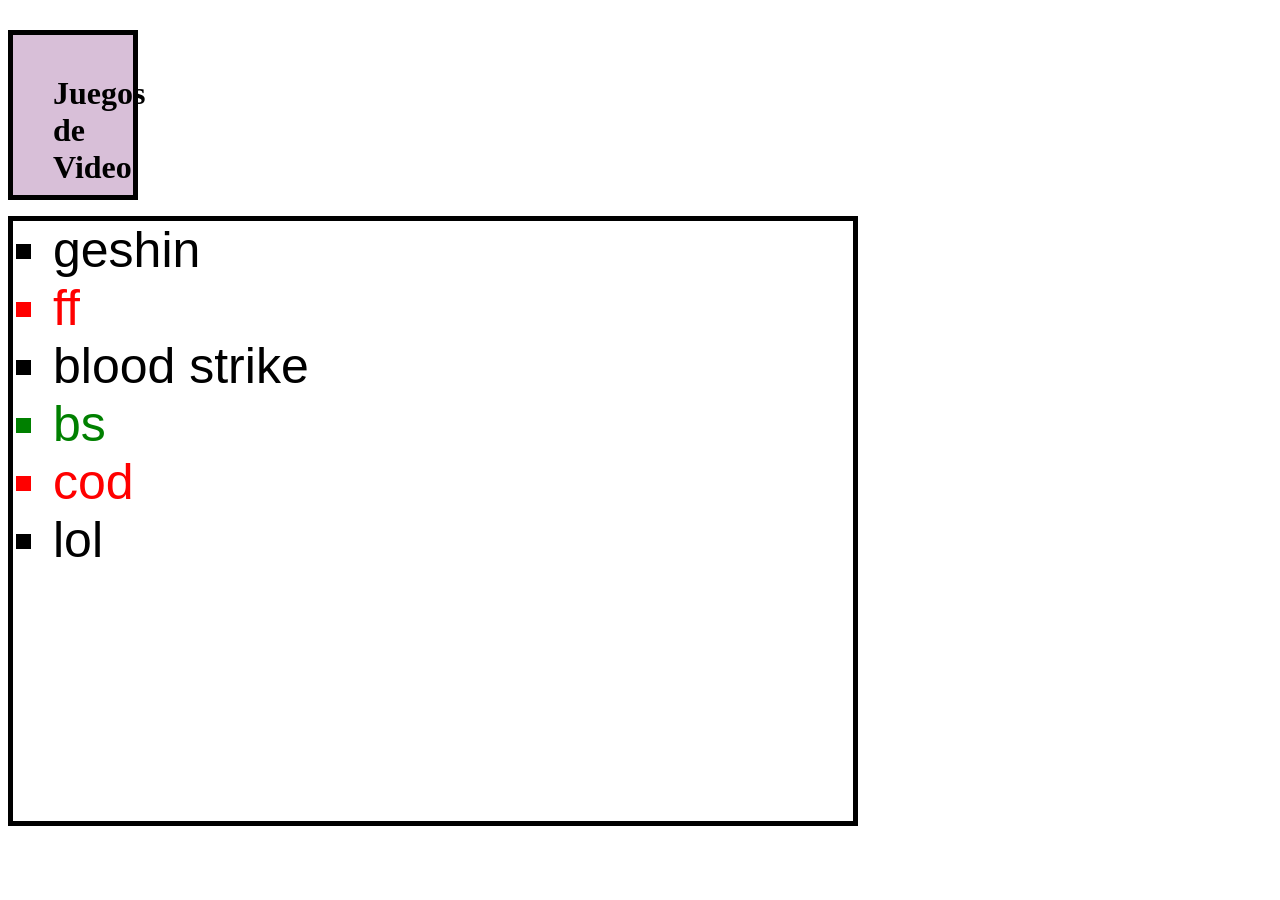
<file: css_curso/clase1.html>
<!DOCTYPE html>
<html lang="en">
<head>
    <meta charset="UTF-8">
    <meta name="viewport" content="width=device-width, initial-scale=1.0">
    <title>Enlace a CSS</title>
    <link rel="stylesheet" href="clase1.css">
</head>
<body>
    <h1>Juegos de Video</h1>
    <ul class="videogames">
        <li class="mundo abierto">geshin</li>
        <li class="disparos">ff</li>
        <li class="fps">blood strike</li>
        <li id="competitivo">bs</li>
        <li class="disparos">cod</li>
        <li class="dificultad">lol</li>
    </ul>
</body>
</html>
</file>
<file: css_curso/index.css>
* {
    margin: 0;
    padding: 0;
    box-sizing: border-box;

}
h1 {
    font-family: Arial, Helvetica, sans-serif;
    font-size: 2em;
    color: #333;
    margin-bottom: 20px;

}
p {
    font-size: 20px;
    color: #666;
    line-height: 1,5;
    margin-bottom: 15px;


}

.normal {
    color: aqua;
}

.acolorado {
    color: beige;
}
</file>
<file: practica_css.css>
* {
 margin: 0;
 padding: 0;
 box-sizing: border-box;
}

h1 {

    color: rgb(7, 68, 190);
    font-size: 80px;
    text-align: center;
    margin-top: 20px;
}

p {
    color: rgb(3, 181, 178);
    font-size: 20px;
    text-align: center;
    margin-top: 20px;
}
</file>
<file: css_curso/clase1.css>
/* selector de elementos etiqueta */
li {
    font-family: Arial, Helvetica, sans-serif;
    font-size: 50px;
}
/* selector de elementos clase */
.disparos {
    color: red;
}
/* selector de elementos id */
#competitivo {
    color: green
    ;
}
ul {
    list-style-type: square;
    border: 5px solid black;
    height: 600px;
    width: 800px;}
    h1 {
        padding: 40px;
        border: 5px solid black;
        height: 80px;
        width: 40px;
        margin: 30px 0px 15px 0px;
        background-color: thistle;
    }
</file>
